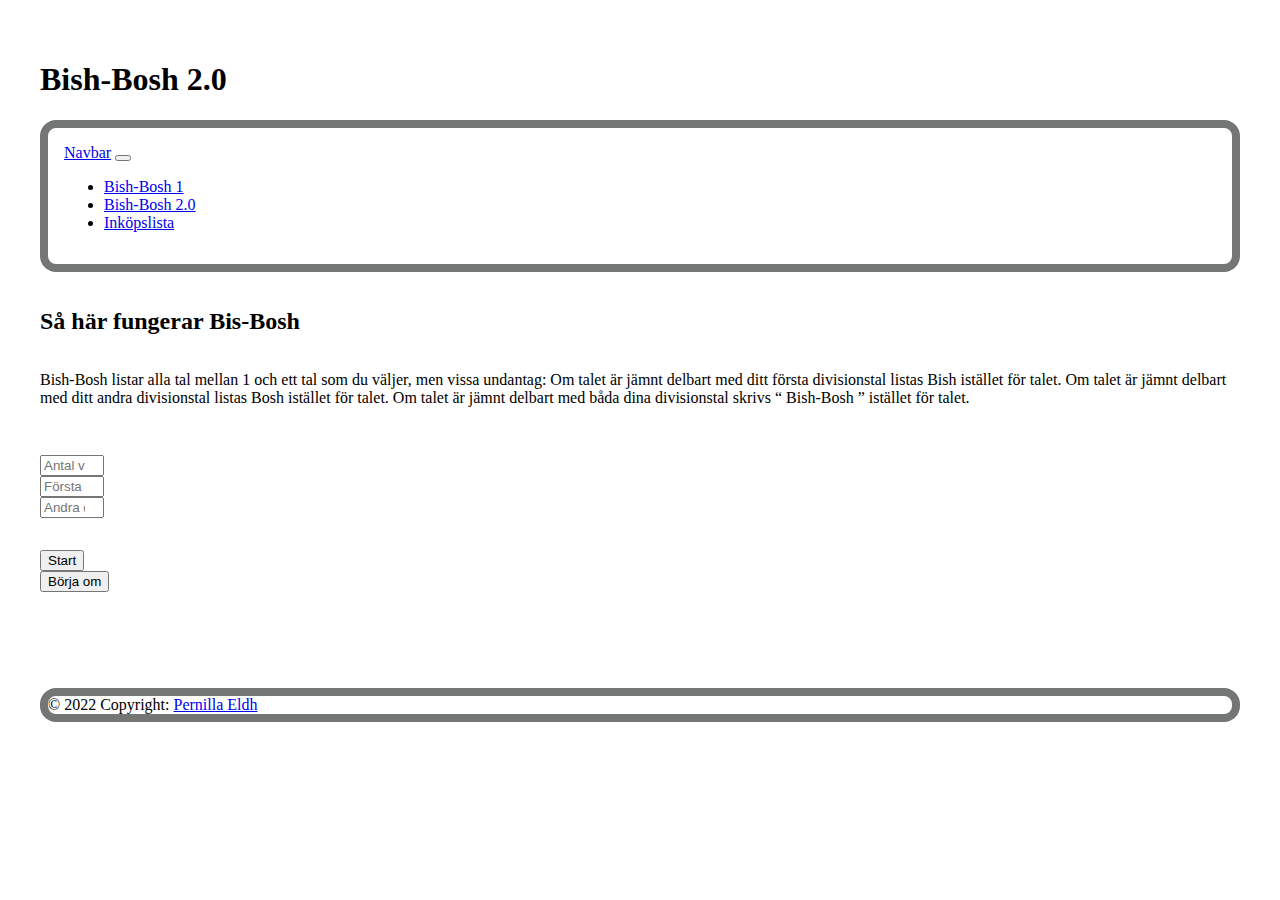
<file: Bish-Bosh2.html>
<!DOCTYPE html>
<html lang="en">
<head>
    <meta charset="UTF-8">
    <meta http-equiv="X-UA-Compatible" content="IE=edge">
    <meta name="viewport" content="width=device-width, initial-scale=1.0">
    <link href="https://cdn.jsdelivr.net/npm/bootstrap@5.1.3/dist/css/bootstrap.min.css" rel="stylesheet" integrity="sha384-1BmE4kWBq78iYhFldvKuhfTAU6auU8tT94WrHftjDbrCEXSU1oBoqyl2QvZ6jIW3" crossorigin="anonymous">
    <link rel="stylesheet" href="style.css" type="text/css">
    <title>Bish-Bosh 2.0</title>
</head>
<body>
    <header>
        <h1>Bish-Bosh 2.0</h1>

        <nav class="navbar navbar-expand-lg navbar-dark bg-dark">
            <div class="container-fluid">
              <a class="navbar-brand" href="#">Navbar</a>
              <button class="navbar-toggler" type="button" data-bs-toggle="collapse" data-bs-target="#navbarNav" aria-controls="navbarNav" aria-expanded="false" aria-label="Toggle navigation">
                <span class="navbar-toggler-icon"></span>
              </button>
              <div class="collapse navbar-collapse" id="navbarNav">
                <ul class="navbar-nav">
                  <li class="nav-item">
                    <a class="nav-link" href="index.html">Bish-Bosh 1</a>
                  </li>
                  <li class="nav-item">
                    <a class="nav-link active" aria-current="page" href="Bish-Bosh2.html">Bish-Bosh 2.0</a>
                  </li>
                  <li class="nav-item">
                    <a class="nav-link" href="ToDoList.html">Inköpslista</a>
                  </li>
                </ul>
              </div>
            </div>
          </nav>
    </header>

    <div class="container-fluid" id="info">
      <h2>Så här fungerar Bis-Bosh</h2>
      <p>
        Bish-Bosh listar alla tal mellan 1 och ett tal som du väljer, men vissa undantag: Om talet är jämnt delbart 
        med ditt första divisionstal listas Bish istället för talet. Om talet är jämnt delbart med ditt andra divisionstal listas Bosh  
        istället för talet. 
        Om talet är jämnt delbart med båda dina divisionstal skrivs “ Bish-Bosh ” istället för talet.
      </p>

    </div>

    <div class="row">
        <!-- Kolla min och max -->
        <div class="col">
          <input id="loopMax" type="number" min="0" max="100" class="form-control" placeholder="Antal varv i loopen" aria-label="Loop max">
        </div>
        <div class="col">
          <input id="tal1" type="number" min="0" max="100" class="form-control" placeholder="Första divisionstalet" aria-label="Tal 1">
        </div>
        <div class="col">
            <input id="tal2" type="number" min="0" max="100" class="form-control" placeholder="Andra divisionstalet" aria-label="Tal 2">
          </div>
      </div>

      <div class="row">
          <div class="col">
            <button id="btnLoop" type="submit" class="btn btn-success">Start</button>
          </div>
          <div class="col">
            <button id="btnReload" type="submit" class="btn btn-info" value="Reload Page">Börja om</button>
          </div>
      </div>
      <div id="result">
      </div>

      <footer class="bg-dark text-center text-lg-start">
        <!-- Copyright -->
        <div class="text-center text-light p-3">
          © 2022 Copyright:
          <a class="text-light" href="https://company.nillastyle.se/">Pernilla Eldh</a>
        </div>
        <!-- Copyright -->
      </footer>

    <script src="https://cdn.jsdelivr.net/npm/bootstrap@5.1.3/dist/js/bootstrap.bundle.min.js" integrity="sha384-ka7Sk0Gln4gmtz2MlQnikT1wXgYsOg+OMhuP+IlRH9sENBO0LRn5q+8nbTov4+1p" crossorigin="anonymous"></script>
    <script src="bishbosh.js"></script>    
</body>
</html>
</file>
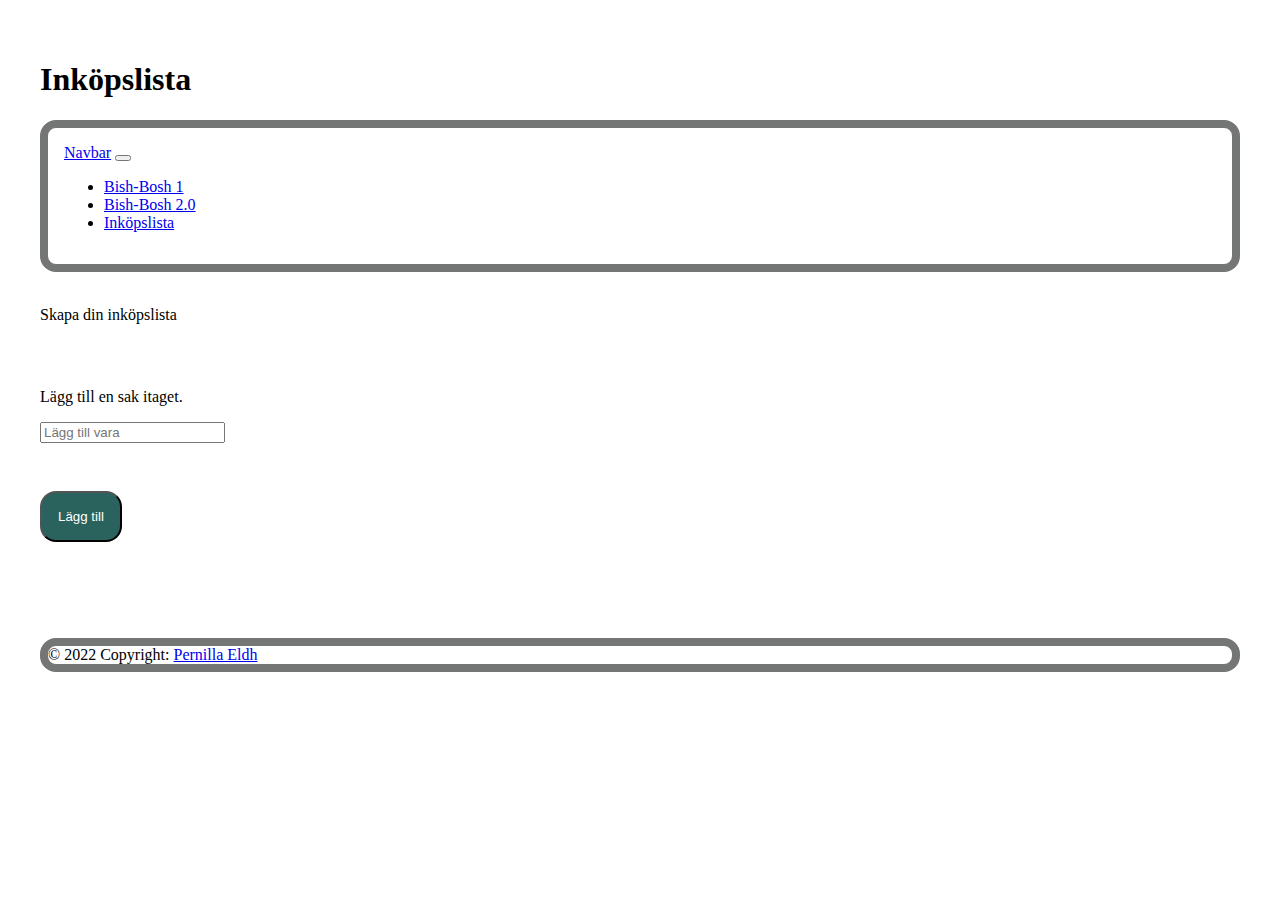
<file: ToDoList.html>
<!DOCTYPE html>
<html lang="en">
<head>
    <meta charset="UTF-8">
    <meta http-equiv="X-UA-Compatible" content="IE=edge">
    <meta name="viewport" content="width=device-width, initial-scale=1.0">
    <link href="https://cdn.jsdelivr.net/npm/bootstrap@5.1.3/dist/css/bootstrap.min.css" rel="stylesheet" integrity="sha384-1BmE4kWBq78iYhFldvKuhfTAU6auU8tT94WrHftjDbrCEXSU1oBoqyl2QvZ6jIW3" crossorigin="anonymous">
    <link rel="stylesheet" href="style.css" type="text/css">
    <title>Inköpslista</title>
</head>

<body>
    <header>
        <h1>Inköpslista</h1>
        <nav class="navbar navbar-expand-lg navbar-dark bg-dark">
            <div class="container-fluid">
              <a class="navbar-brand" href="#">Navbar</a>
              <button class="navbar-toggler" type="button" data-bs-toggle="collapse" data-bs-target="#navbarNav" aria-controls="navbarNav" aria-expanded="false" aria-label="Toggle navigation">
                <span class="navbar-toggler-icon"></span>
              </button>
              <div class="collapse navbar-collapse" id="navbarNav">
                <ul class="navbar-nav">
                  <li class="nav-item">
                    <a class="nav-link" href="index.html">Bish-Bosh 1</a>
                  </li>
                  <li class="nav-item">
                    <a class="nav-link" href="Bish-Bosh2.html">Bish-Bosh 2.0</a>
                  </li>
                  <li class="nav-item">
                    <a class="nav-link active" aria-current="page" href="ToDoList.html">Inköpslista</a>
                  </li>
                </ul>
              </div>
            </div>
          </nav>
    </header>
    <div class="container-fluid">
        <p><br>Skapa din inköpslista</p>
    </div>

    <div class="row">
        <div class="col">
        </div>
            <p>Lägg till en sak itaget.</p>
        <div id="inputHolder" class="col">
            <input id="vara" type="text" class="form-control" placeholder="Lägg till vara" aria-label="Varor">
        </div>
        <div class="row">
            <div class="col">
                <button id="btnAdd" type="submit" class="btn btn-info">Lägg till</button>
            </div>
          </div>
      </div>
      <div id="lista" class="row">
          <ul id="add" class="col-4">
          </ul>
      </div>

      <footer class="bg-dark text-center text-lg-start">
        <!-- Copyright -->
        <div class="text-center text-light p-3">
          © 2022 Copyright:
          <a class="text-light" href="https://company.nillastyle.se/">Pernilla Eldh</a>
        </div>
        <!-- Copyright -->
      </footer>

    <script src="https://cdn.jsdelivr.net/npm/bootstrap@5.1.3/dist/js/bootstrap.bundle.min.js" integrity="sha384-ka7Sk0Gln4gmtz2MlQnikT1wXgYsOg+OMhuP+IlRH9sENBO0LRn5q+8nbTov4+1p" crossorigin="anonymous"></script>
    <script src="Todolist.js"></script>    
</body>
</file>
<file: style.css>
/* style.css för bishbosh */

body{
    padding:2rem;
}
.navbar{
    padding: 1rem;
    border-radius: 1rem;
    border: 0.5rem solid rgb(116, 117, 117);
}
.row {
    padding-top: 2rem;
}
#btnAdd {
    margin-top: 1rem;
    margin-bottom: 1rem;
    padding: 1rem;
    border-radius: 1rem;
}
#result {
    padding: 2rem;
    margin-top: 2rem;
}
.ruta {
    background-color:rgb(34, 34, 34);
    color: white;
    border-radius: 0.5rem;
    padding-left:1rem;
}

.ruta2 {
    background-color:rgb(42, 99, 93);
    color: white;
    border-radius: 0.5rem;
    padding-left:1rem;
    margin-bottom: 2rem;
}

h2 {
    padding-bottom: 1rem;
    padding-top: 1rem;
}
#btnAdd{
    background-color: rgb(42, 99, 93);
    color:white
}
footer {
    border: 0.5rem solid rgb(116, 117, 117);
    border-radius: 1rem;
}
.textChange {
    text-decoration-line: line-through;
    background-color: rgb(41, 167, 154);
}
#add p {
    padding: 0.5rem;
    border-radius: 0.5rem;
}
#add {
    padding: 0.5rem;
    margin-bottom: 1rem;
}
.show {
    visibility: visible;
}
.hide {
    visibility: hidden;
}

.btn-danger{
    float: right;
    border-radius: 0.5rem;
    max-height: fit-content;
}
.listStyle {
    min-height: 2rem;
    max-height: 5rem;
}
</file>
